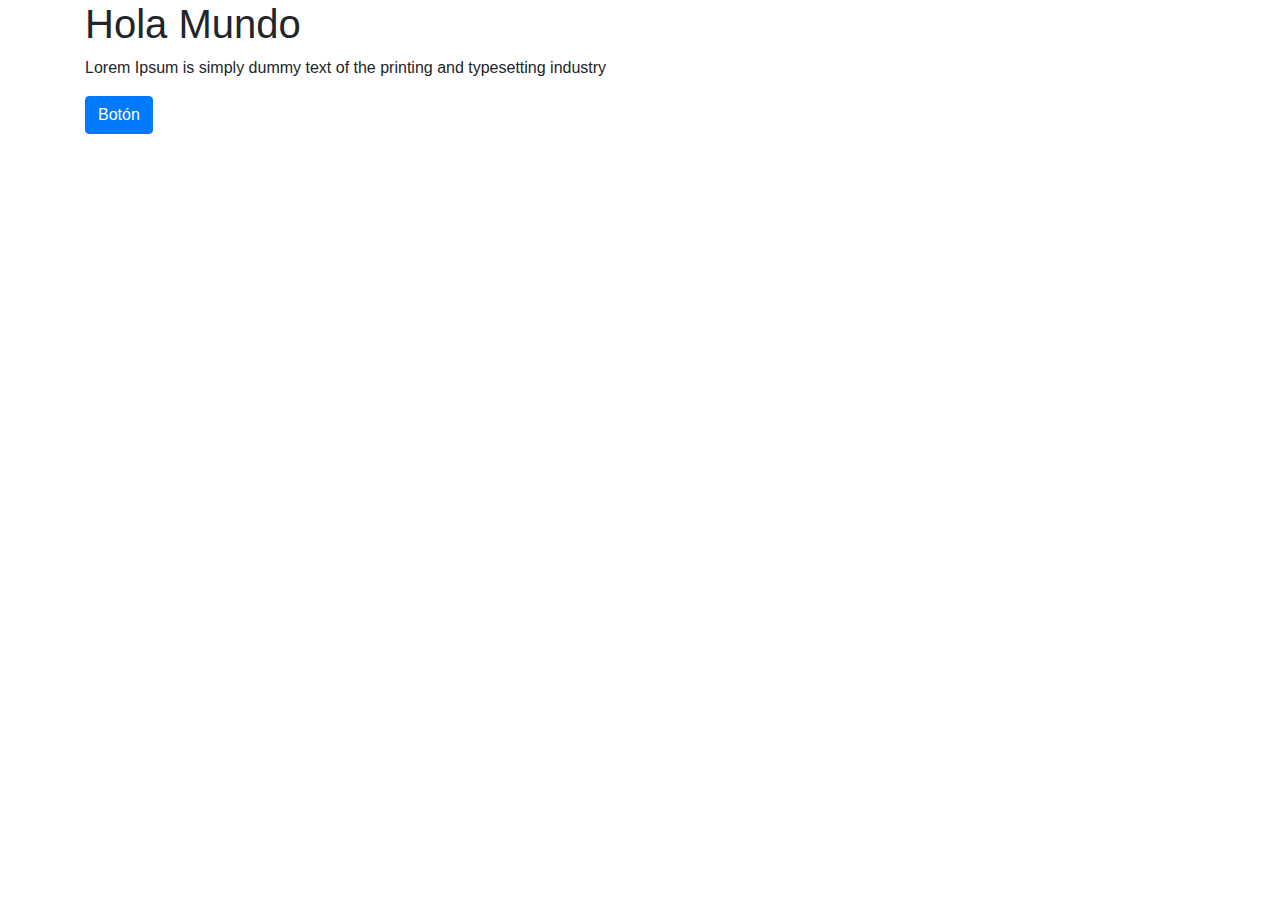
<file: index.html>
<!DOCTYPE html>
<html lang="en">
<head>
    <meta charset="UTF-8">
    <meta name="viewport" content="width=device-width, initial-scale=1, shrink-to-fit=no">
    <meta http-equiv="X-UA-Compatible" content="ie-edge">
    <link rel="stylesheet" href="css/bootstrap.min.css">
    <title>Document</title>
</head>
<body>
    <div class="container">
        <h1>Hola Mundo</h1>
        <p>Lorem Ipsum is simply dummy text of the printing and typesetting industry</p>
        <button class="btn btn-primary">Botón</button>
    </div>

    <script src="js/jquery-3.3.1.min.js"></script>
    <script src="js/popper.min.js"></script>
    <script src="js/bootstrap.min.js"></script>
</body>
</html>
</file>
